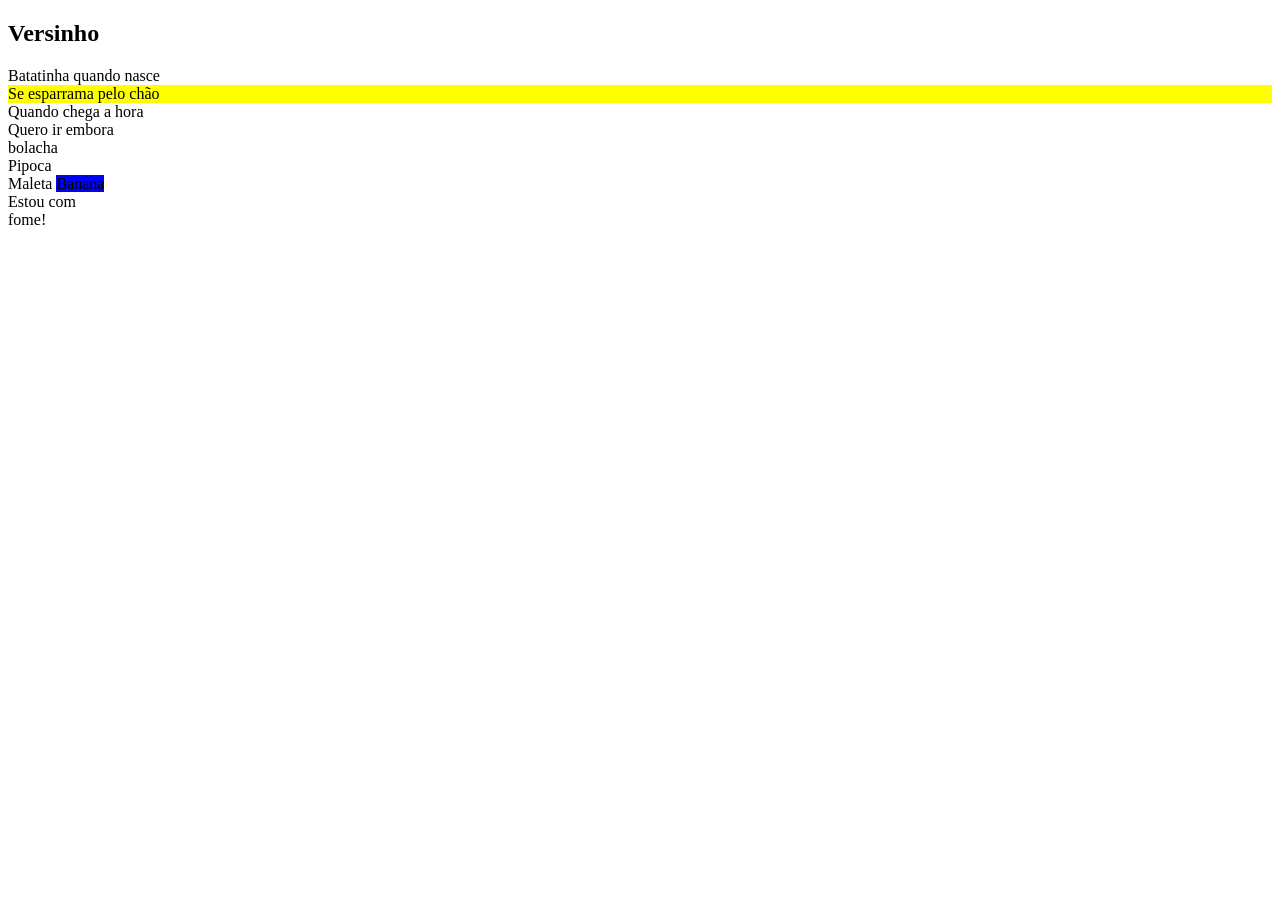
<file: experimentos1.html>
<!DOCTYPE html>
<html lang="pt-BR">
<head>
    <meta charset="UTF-8">
    <meta name="viewport" content="width=device-width, initial-scale=1.0">
    <title>First Front</title>
</head>
<body>

    <h2>Versinho</h2>
    <div>Batatinha quando nasce</div>
    <div style="background-color: yellow">Se esparrama pelo chão</div>
    <div>Quando chega a hora</div>
    <div>Quero ir embora</div>

    <div id="wrap">bolacha</div>
    <div>Pipoca</div>

    <span>Maleta</span>
    <span>                                                        </span>
    <span style="background-color: blue">Banana</span>

    <div>Estou com<br> fome!
    </div>

</body>

</html>
</file>
